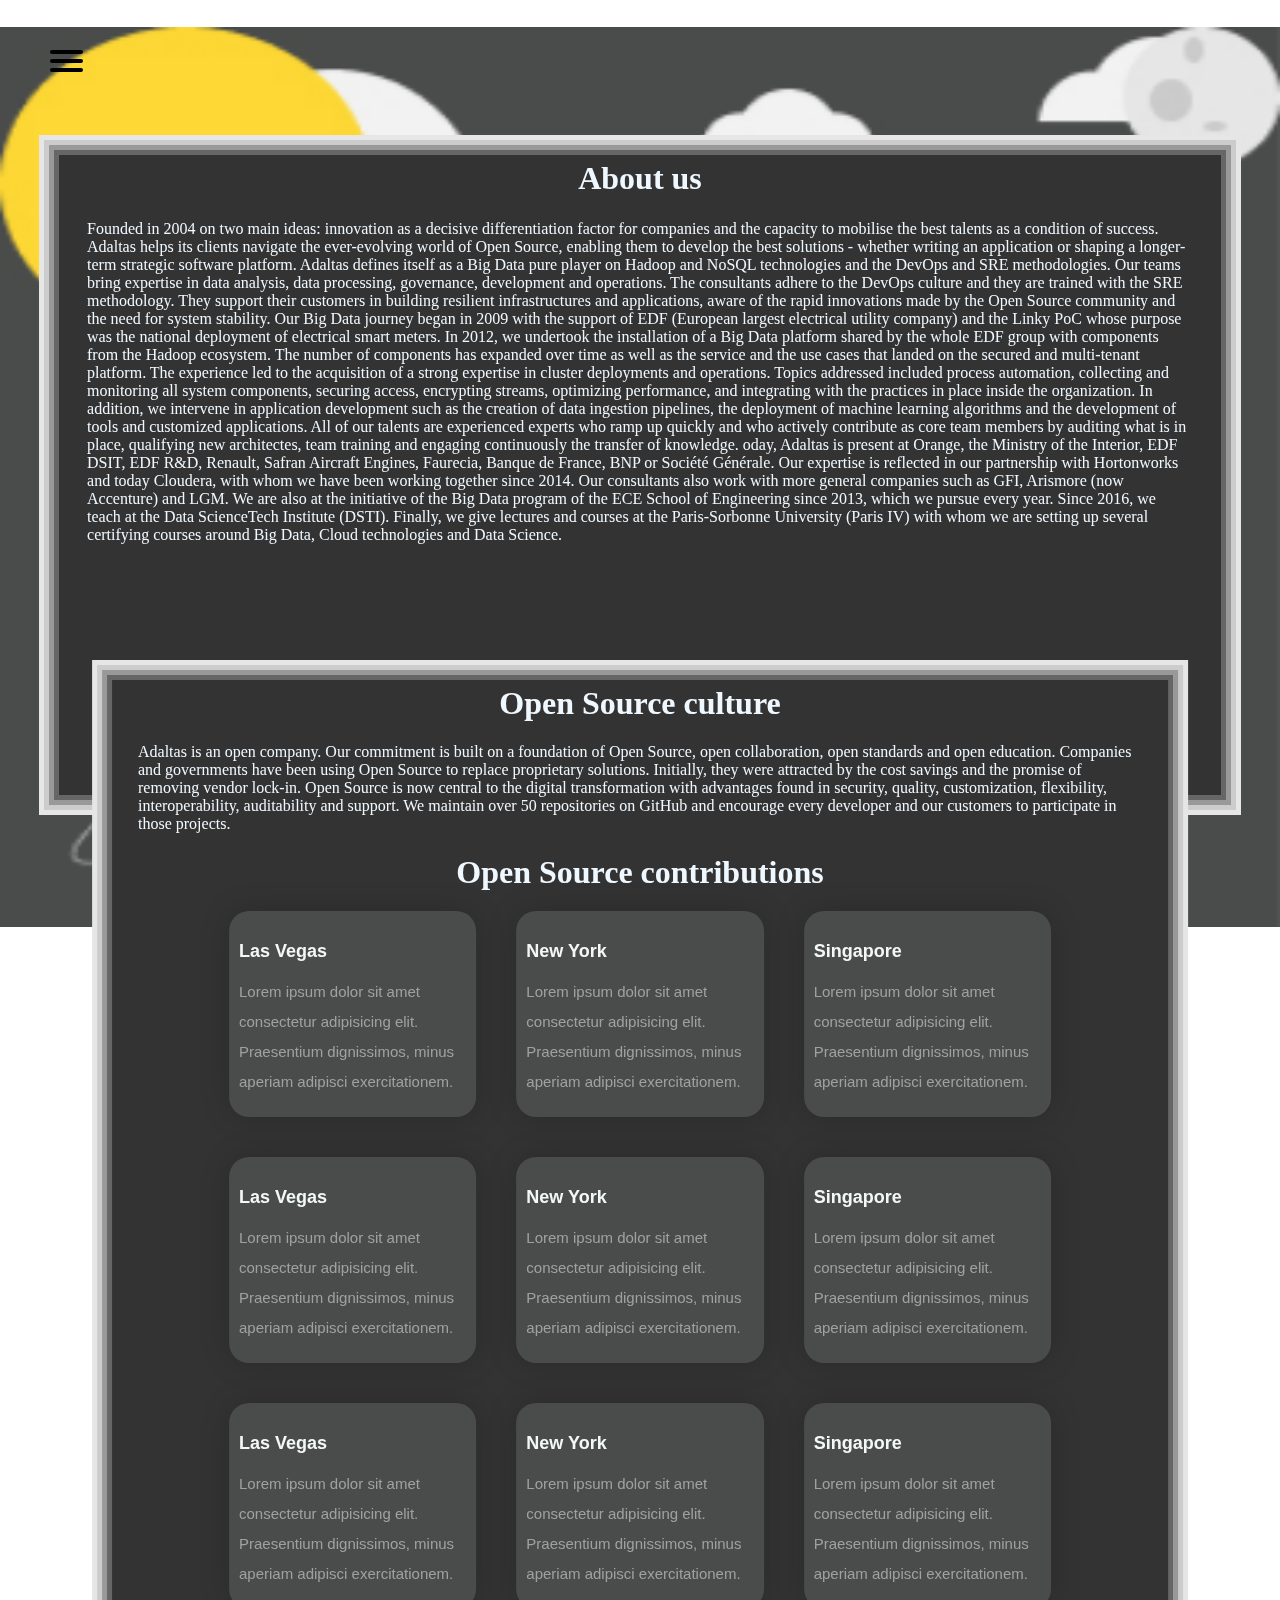
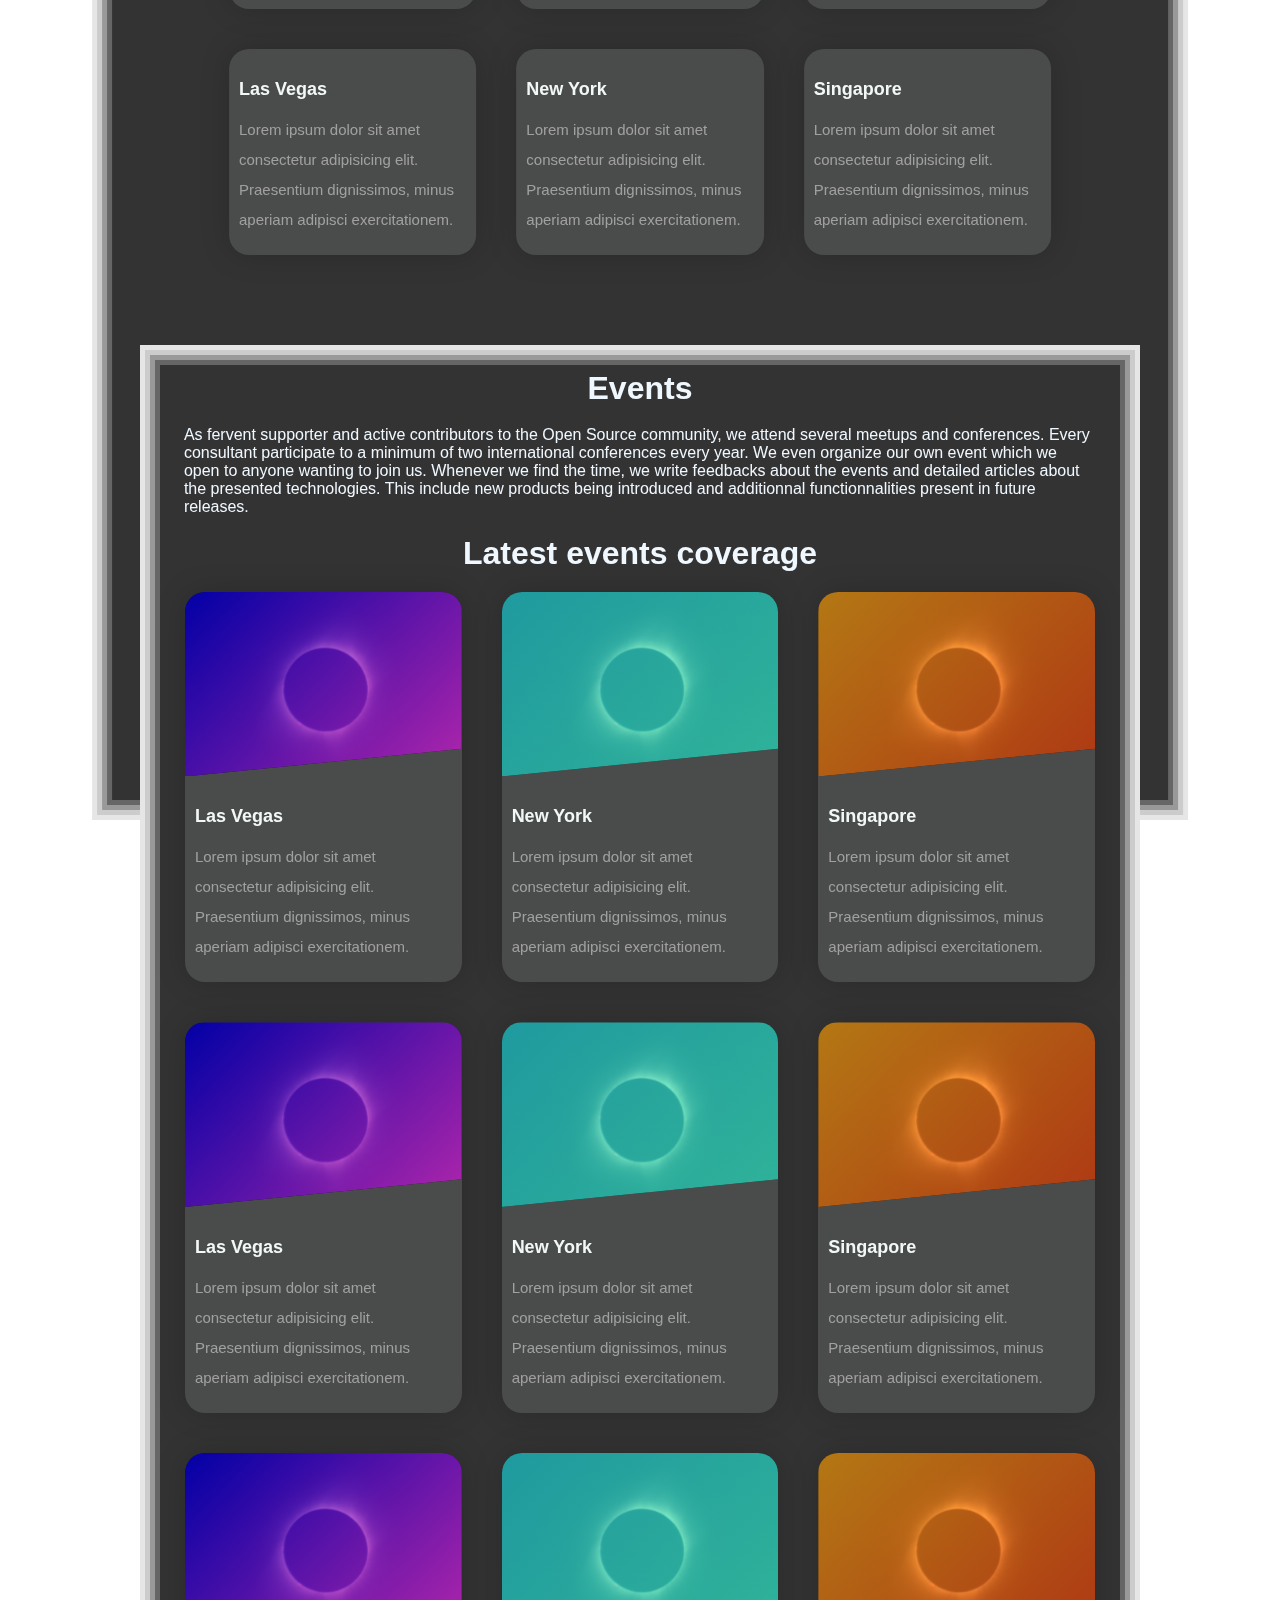
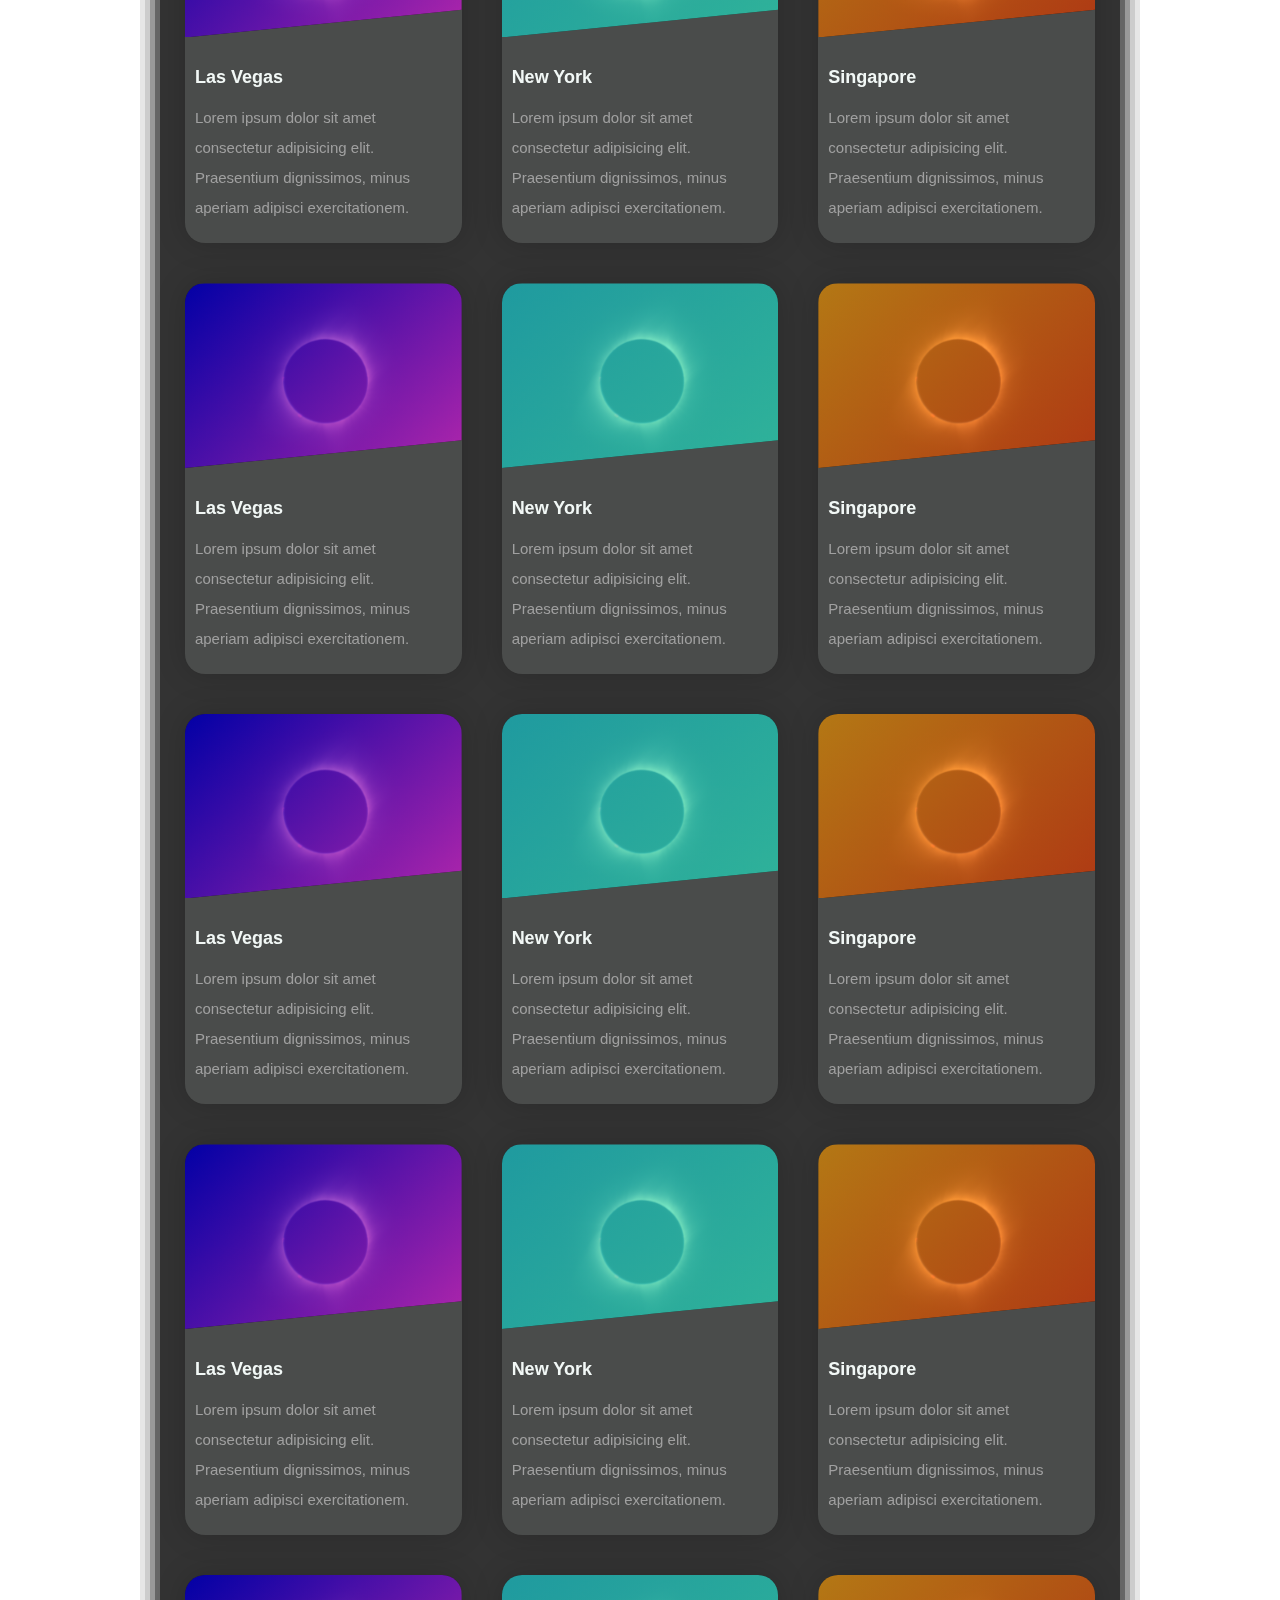
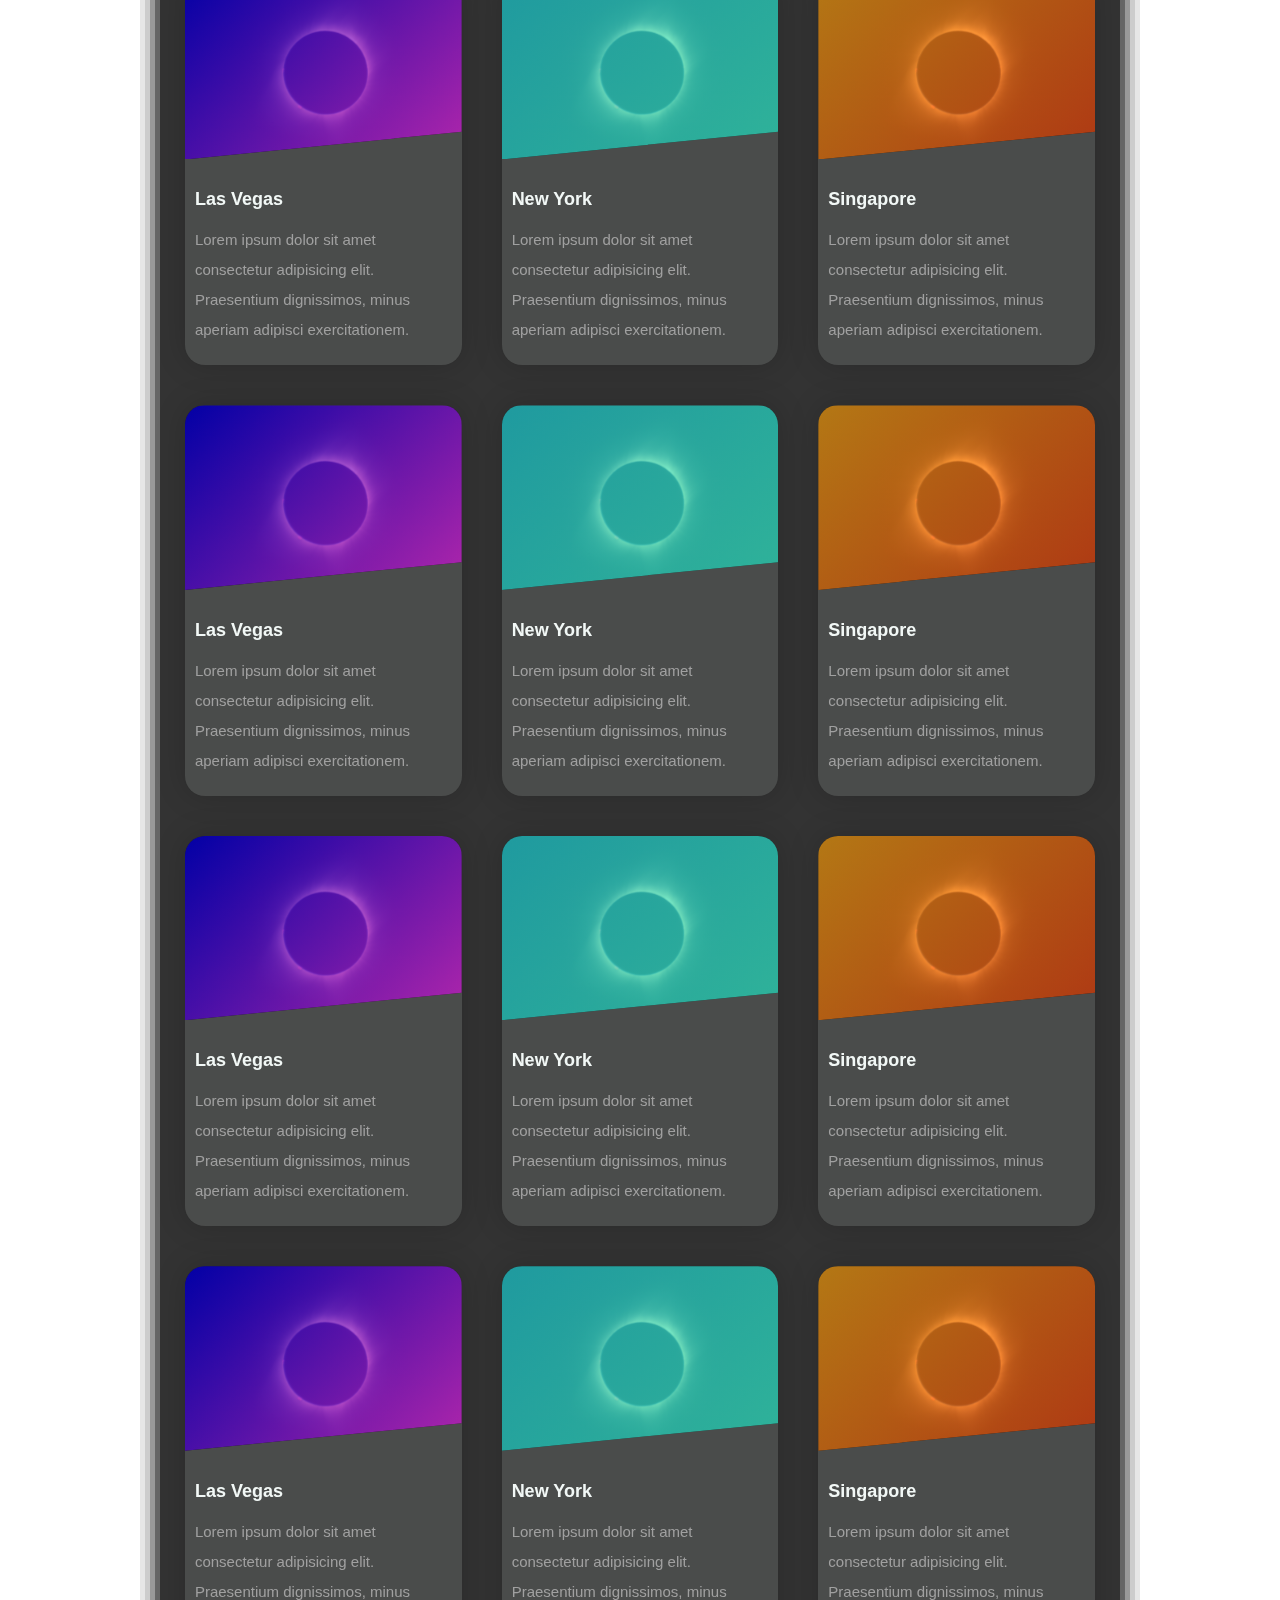
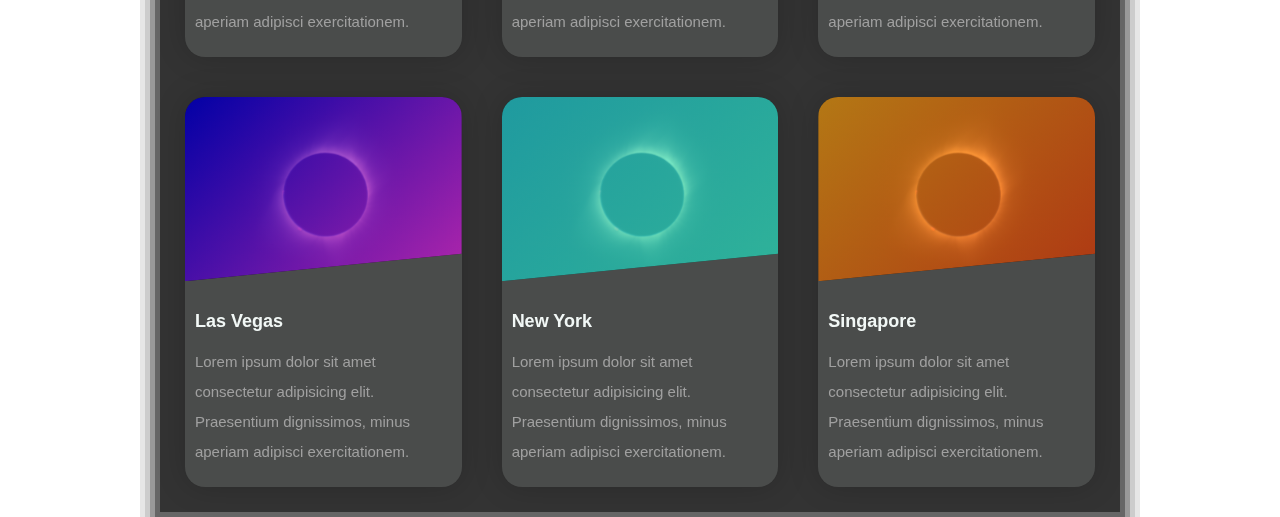
<file: DNA/DNA.html>
<!DOCTYPE html>
<html lang="en">
<head>
    <meta charset="UTF-8">
    <meta http-equiv="X-UA-Compatible" content="IE=edge">
    <meta name="viewport" content="width=device-width, initial-scale=1.0">
    <link rel="stylesheet" href="sheet2.css">
    <title>DNA</title>
</head>
<body>
    <header>
        <nav role="navigation">
            <div id="menuToggle">
              <!--
              A fake / hidden checkbox is used as click reciever,
              so you can use the :checked selector on it.
              -->
              <input type="checkbox" />
              
              <!--
              Some spans to act as a hamburger.
              
              They are acting like a real hamburger,
              not that McDonalds stuff.
              -->
              <span></span>
              <span></span>
              <span></span>
              
              <!--
              Too bad the menu has to be inside of the button
              but hey, it's pure CSS magic.
              -->
              <ul id="menu">
                <a href="../Home/index.html"><li>Home</li></a>
                <a href="..//DNA/DNA.html"><li>DNA</li></a>
                <a href="../Categorie/cat.html"><li>Categorie</li></a>
                <a href="../Contact/index.html"><li>Contact</li></a>
              </ul>
            </div>
          </nav>
    </header>
    <img id="bg_planet" src="../pics/planets.png" alt="">
    <div class="all1">
        <div class="about_us_side">
        <div class="title">
            <h1>About us</h1>
        </div>
        <div class="para">
            Founded in 2004 on two main ideas: innovation as a decisive differentiation factor for companies and the capacity to mobilise the best talents as a condition of success. Adaltas helps its clients navigate the ever-evolving world of Open Source, enabling them to develop the best solutions - whether writing an application or shaping a longer-term strategic software platform. Adaltas defines itself as a Big Data pure player on Hadoop and NoSQL technologies and the DevOps and SRE methodologies.
            Our teams bring expertise in data analysis, data processing, governance, development and operations. The consultants adhere to the DevOps culture and they are trained with the SRE methodology. They support their customers in building resilient infrastructures and applications, aware of the rapid innovations made by the Open Source community and the need for system stability.
            Our Big Data journey began in 2009 with the support of EDF (European largest electrical utility company) and the Linky PoC whose purpose was the national deployment of electrical smart meters. In 2012, we undertook the installation of a Big Data platform shared by the whole EDF group with components from the Hadoop ecosystem. The number of components has expanded over time as well as the service and the use cases that landed on the secured and multi-tenant platform.
            The experience led to the acquisition of a strong expertise in cluster deployments and operations. Topics addressed included process automation, collecting and monitoring all system components, securing access, encrypting streams, optimizing performance, and integrating with the practices in place inside the organization. In addition, we intervene in application development such as the creation of data ingestion pipelines, the deployment of machine learning algorithms and the development of tools and customized applications.
            All of our talents are experienced experts who ramp up quickly and who actively contribute as core team members by auditing what is in place, qualifying new architectes, team training and engaging continuously the transfer of knowledge.
            oday, Adaltas is present at Orange, the Ministry of the Interior, EDF DSIT, EDF R&D, Renault, Safran Aircraft Engines, Faurecia, Banque de France, BNP or Société Générale. Our expertise is reflected in our partnership with Hortonworks and today Cloudera, with whom we have been working together since 2014. Our consultants also work with more general companies such as GFI, Arismore (now Accenture) and LGM. We are also at the initiative of the Big Data program of the ECE School of Engineering since 2013, which we pursue every year. Since 2016, we teach at the Data ScienceTech Institute (DSTI). Finally, we give lectures and courses at the Paris-Sorbonne University (Paris IV) with whom we are setting up several certifying courses around Big Data, Cloud technologies and Data Science.
        </div>
    </div>

    <div class="all2"> 
        <div class="open_source_side">
            <div class="title">
                <h1>Open Source culture</h1>
            </div>
            <div class="para">
                Adaltas is an open company. Our commitment is built on a foundation of Open Source, open collaboration, open standards and open education.
                Companies and governments have been using Open Source to replace proprietary solutions. Initially, they were attracted by the cost savings and the promise of removing vendor lock-in. Open Source is now central to the digital transformation with advantages found in security, quality, customization, flexibility, interoperability, auditability and support.
                We maintain over 50 repositories on GitHub and encourage every developer and our customers to participate in those projects.
            </div>
            <div class="title">
                <h1>Open Source contributions</h1>
            </div>
            <div class="second_open_side">
                <div class="cardsc">
                  <div class="cardc cardc1">
                      <div class="container">
                          <!-- <img src="./pics/pexels-drew-rae-580679.jpg" alt="las vegas"> -->
                      </div>
                      <div class="details">
                          <h3>Las Vegas</h3>
                          <p>Lorem ipsum dolor sit amet consectetur adipisicing elit. Praesentium dignissimos, minus aperiam adipisci exercitationem.</p>
                      </div>
                  </div>
                  <div class="cardc cardc2">
                      <div class="container">
                          <!-- <img src="./pics/pexels-drew-rae-580679.jpg" alt="New York"> -->
                      </div>
                      <div class="details">
                          <h3>New York</h3>
                          <p>Lorem ipsum dolor sit amet consectetur adipisicing elit. Praesentium dignissimos, minus aperiam adipisci exercitationem.</p>
                      </div>
                  </div>
                  <div class="cardc cardc3">
                      <div class="container">
                          <!-- <img src="./pics/pexels-drew-rae-580679.jpg" alt="Singapore"> -->
                      </div>
                      <div class="details">
                          <h3>Singapore</h3>
                          <p>Lorem ipsum dolor sit amet consectetur adipisicing elit. Praesentium dignissimos, minus aperiam adipisci exercitationem.</p>
                      </div>
                  </div>
              </div>
            <div class="second_open_side">
                <div class="cardsc">
                  <div class="cardc cardc1">
                      <div class="container">
                          <!-- <img src="./pics/pexels-drew-rae-580679.jpg" alt="las vegas"> -->
                      </div>
                      <div class="details">
                          <h3>Las Vegas</h3>
                          <p>Lorem ipsum dolor sit amet consectetur adipisicing elit. Praesentium dignissimos, minus aperiam adipisci exercitationem.</p>
                      </div>
                  </div>
                  <div class="cardc cardc2">
                      <div class="container">
                          <!-- <img src="./pics/pexels-drew-rae-580679.jpg" alt="New York"> -->
                      </div>
                      <div class="details">
                          <h3>New York</h3>
                          <p>Lorem ipsum dolor sit amet consectetur adipisicing elit. Praesentium dignissimos, minus aperiam adipisci exercitationem.</p>
                      </div>
                  </div>
                  <div class="cardc cardc3">
                      <div class="container">
                          <!-- <img src="./pics/pexels-drew-rae-580679.jpg" alt="Singapore"> -->
                      </div>
                      <div class="details">
                          <h3>Singapore</h3>
                          <p>Lorem ipsum dolor sit amet consectetur adipisicing elit. Praesentium dignissimos, minus aperiam adipisci exercitationem.</p>
                      </div>
                  </div>
              </div>
            <div class="second_open_side">
                <div class="cardsc">
                  <div class="cardc cardc1">
                      <div class="container">
                          <!-- <img src="./pics/pexels-drew-rae-580679.jpg" alt="las vegas"> -->
                      </div>
                      <div class="details">
                          <h3>Las Vegas</h3>
                          <p>Lorem ipsum dolor sit amet consectetur adipisicing elit. Praesentium dignissimos, minus aperiam adipisci exercitationem.</p>
                      </div>
                  </div>
                  <div class="cardc cardc2">
                      <div class="container">
                          <!-- <img src="./pics/pexels-drew-rae-580679.jpg" alt="New York"> -->
                      </div>
                      <div class="details">
                          <h3>New York</h3>
                          <p>Lorem ipsum dolor sit amet consectetur adipisicing elit. Praesentium dignissimos, minus aperiam adipisci exercitationem.</p>
                      </div>
                  </div>
                  <div class="cardc cardc3">
                      <div class="container">
                          <!-- <img src="./pics/pexels-drew-rae-580679.jpg" alt="Singapore"> -->
                      </div>
                      <div class="details">
                          <h3>Singapore</h3>
                          <p>Lorem ipsum dolor sit amet consectetur adipisicing elit. Praesentium dignissimos, minus aperiam adipisci exercitationem.</p>
                      </div>
                  </div>
              </div>
            <div class="second_open_side">
                <div class="cardsc">
                  <div class="cardc cardc1">
                      <div class="container">
                          <!-- <img src="./pics/pexels-drew-rae-580679.jpg" alt="las vegas"> -->
                      </div>
                      <div class="details">
                          <h3>Las Vegas</h3>
                          <p>Lorem ipsum dolor sit amet consectetur adipisicing elit. Praesentium dignissimos, minus aperiam adipisci exercitationem.</p>
                      </div>
                  </div>
                  <div class="cardc cardc2">
                      <div class="container">
                          <!-- <img src="./pics/pexels-drew-rae-580679.jpg" alt="New York"> -->
                      </div>
                      <div class="details">
                          <h3>New York</h3>
                          <p>Lorem ipsum dolor sit amet consectetur adipisicing elit. Praesentium dignissimos, minus aperiam adipisci exercitationem.</p>
                      </div>
                  </div>
                  <div class="cardc cardc3">
                      <div class="container">
                          <!-- <img src="./pics/pexels-drew-rae-580679.jpg" alt="Singapore"> -->
                      </div>
                      <div class="details">
                          <h3>Singapore</h3>
                          <p>Lorem ipsum dolor sit amet consectetur adipisicing elit. Praesentium dignissimos, minus aperiam adipisci exercitationem.</p>
                      </div>
                  </div>
              </div>
        </div>
    </div>


<!------------------------------event------------------------------>


    <div class="all3"> 
        <div class="event_side">
            <div class="title">
                <h1>Events</h1>
            </div>
            <div class="para">
                As fervent supporter and active contributors to the Open Source community, we attend several meetups and conferences. Every consultant participate to a minimum of two international conferences every year. We even organize our own event which we open to anyone wanting to join us.
                Whenever we find the time, we write feedbacks about the events and detailed articles about the presented technologies. This include new products being introduced and additionnal functionnalities present in future releases. 
            </div>
            <div class="title">
                <h1>Latest events coverage</h1>
            </div>
            <div class="second_event_side">
                <div class="cardsc">
                  <div class="cardc cardc1">
                      <div class="container">
                           <img src="../pics/pexels-drew-rae-580679.jpg" alt="las vegas">
                      </div>
                      <div class="details">
                          <h3>Las Vegas</h3>
                          <p>Lorem ipsum dolor sit amet consectetur adipisicing elit. Praesentium dignissimos, minus aperiam adipisci exercitationem.</p>
                      </div>
                  </div>
                  <div class="cardc cardc2">
                      <div class="container">
                          <img src="../pics/pexels-drew-rae-580679.jpg" alt="New York">
                      </div>
                      <div class="details">
                          <h3>New York</h3>
                          <p>Lorem ipsum dolor sit amet consectetur adipisicing elit. Praesentium dignissimos, minus aperiam adipisci exercitationem.</p>
                      </div>
                  </div>
                  <div class="cardc cardc3">
                      <div class="container">
                           <img src="../pics/pexels-drew-rae-580679.jpg" alt="Singapore">
                      </div>
                      <div class="details">
                          <h3>Singapore</h3>
                          <p>Lorem ipsum dolor sit amet consectetur adipisicing elit. Praesentium dignissimos, minus aperiam adipisci exercitationem.</p>
                      </div>
                  </div>
            </div>
            <div class="second_event_side">
                <div class="cardsc">
                  <div class="cardc cardc1">
                      <div class="container">
                           <img src="../pics/pexels-drew-rae-580679.jpg" alt="las vegas">
                      </div>
                      <div class="details">
                          <h3>Las Vegas</h3>
                          <p>Lorem ipsum dolor sit amet consectetur adipisicing elit. Praesentium dignissimos, minus aperiam adipisci exercitationem.</p>
                      </div>
                  </div>
                  <div class="cardc cardc2">
                      <div class="container">
                          <img src="../pics/pexels-drew-rae-580679.jpg" alt="New York">
                      </div>
                      <div class="details">
                          <h3>New York</h3>
                          <p>Lorem ipsum dolor sit amet consectetur adipisicing elit. Praesentium dignissimos, minus aperiam adipisci exercitationem.</p>
                      </div>
                  </div>
                  <div class="cardc cardc3">
                      <div class="container">
                           <img src="../pics/pexels-drew-rae-580679.jpg" alt="Singapore">
                      </div>
                      <div class="details">
                          <h3>Singapore</h3>
                          <p>Lorem ipsum dolor sit amet consectetur adipisicing elit. Praesentium dignissimos, minus aperiam adipisci exercitationem.</p>
                      </div>
                    </div>
            </div>
            <div class="second_event_side">
                <div class="cardsc">
                  <div class="cardc cardc1">
                      <div class="container">
                           <img src="../pics/pexels-drew-rae-580679.jpg" alt="las vegas">
                      </div>
                      <div class="details">
                          <h3>Las Vegas</h3>
                          <p>Lorem ipsum dolor sit amet consectetur adipisicing elit. Praesentium dignissimos, minus aperiam adipisci exercitationem.</p>
                      </div>
                  </div>
                  <div class="cardc cardc2">
                      <div class="container">
                          <img src="../pics/pexels-drew-rae-580679.jpg" alt="New York">
                      </div>
                      <div class="details">
                          <h3>New York</h3>
                          <p>Lorem ipsum dolor sit amet consectetur adipisicing elit. Praesentium dignissimos, minus aperiam adipisci exercitationem.</p>
                      </div>
                  </div>
                  <div class="cardc cardc3">
                      <div class="container">
                           <img src="../pics/pexels-drew-rae-580679.jpg" alt="Singapore">
                      </div>
                      <div class="details">
                          <h3>Singapore</h3>
                          <p>Lorem ipsum dolor sit amet consectetur adipisicing elit. Praesentium dignissimos, minus aperiam adipisci exercitationem.</p>
                      </div>
                    </div>
            </div>
            <div class="second_event_side">
                <div class="cardsc">
                  <div class="cardc cardc1">
                      <div class="container">
                           <img src="../pics/pexels-drew-rae-580679.jpg" alt="las vegas">
                      </div>
                      <div class="details">
                          <h3>Las Vegas</h3>
                          <p>Lorem ipsum dolor sit amet consectetur adipisicing elit. Praesentium dignissimos, minus aperiam adipisci exercitationem.</p>
                      </div>
                  </div>
                  <div class="cardc cardc2">
                      <div class="container">
                          <img src="../pics/pexels-drew-rae-580679.jpg" alt="New York">
                      </div>
                      <div class="details">
                          <h3>New York</h3>
                          <p>Lorem ipsum dolor sit amet consectetur adipisicing elit. Praesentium dignissimos, minus aperiam adipisci exercitationem.</p>
                      </div>
                  </div>
                  <div class="cardc cardc3">
                      <div class="container">
                           <img src="../pics/pexels-drew-rae-580679.jpg" alt="Singapore">
                      </div>
                      <div class="details">
                          <h3>Singapore</h3>
                          <p>Lorem ipsum dolor sit amet consectetur adipisicing elit. Praesentium dignissimos, minus aperiam adipisci exercitationem.</p>
                      </div>
                    </div>
            </div>
            <div class="second_event_side">
                <div class="cardsc">
                  <div class="cardc cardc1">
                      <div class="container">
                           <img src="../pics/pexels-drew-rae-580679.jpg" alt="las vegas">
                      </div>
                      <div class="details">
                          <h3>Las Vegas</h3>
                          <p>Lorem ipsum dolor sit amet consectetur adipisicing elit. Praesentium dignissimos, minus aperiam adipisci exercitationem.</p>
                      </div>
                  </div>
                  <div class="cardc cardc2">
                      <div class="container">
                          <img src="../pics/pexels-drew-rae-580679.jpg" alt="New York">
                      </div>
                      <div class="details">
                          <h3>New York</h3>
                          <p>Lorem ipsum dolor sit amet consectetur adipisicing elit. Praesentium dignissimos, minus aperiam adipisci exercitationem.</p>
                      </div>
                  </div>
                  <div class="cardc cardc3">
                      <div class="container">
                           <img src="../pics/pexels-drew-rae-580679.jpg" alt="Singapore">
                      </div>
                      <div class="details">
                          <h3>Singapore</h3>
                          <p>Lorem ipsum dolor sit amet consectetur adipisicing elit. Praesentium dignissimos, minus aperiam adipisci exercitationem.</p>
                      </div>
                    </div>
            </div>
            <div class="second_event_side">
                <div class="cardsc">
                  <div class="cardc cardc1">
                      <div class="container">
                           <img src="../pics/pexels-drew-rae-580679.jpg" alt="las vegas">
                      </div>
                      <div class="details">
                          <h3>Las Vegas</h3>
                          <p>Lorem ipsum dolor sit amet consectetur adipisicing elit. Praesentium dignissimos, minus aperiam adipisci exercitationem.</p>
                      </div>
                  </div>
                  <div class="cardc cardc2">
                      <div class="container">
                          <img src="../pics/pexels-drew-rae-580679.jpg" alt="New York">
                      </div>
                      <div class="details">
                          <h3>New York</h3>
                          <p>Lorem ipsum dolor sit amet consectetur adipisicing elit. Praesentium dignissimos, minus aperiam adipisci exercitationem.</p>
                      </div>
                  </div>
                  <div class="cardc cardc3">
                      <div class="container">
                           <img src="../pics/pexels-drew-rae-580679.jpg" alt="Singapore">
                      </div>
                      <div class="details">
                          <h3>Singapore</h3>
                          <p>Lorem ipsum dolor sit amet consectetur adipisicing elit. Praesentium dignissimos, minus aperiam adipisci exercitationem.</p>
                      </div>
                    </div>
            </div>
            <div class="second_event_side">
                <div class="cardsc">
                  <div class="cardc cardc1">
                      <div class="container">
                           <img src="../pics/pexels-drew-rae-580679.jpg" alt="las vegas">
                      </div>
                      <div class="details">
                          <h3>Las Vegas</h3>
                          <p>Lorem ipsum dolor sit amet consectetur adipisicing elit. Praesentium dignissimos, minus aperiam adipisci exercitationem.</p>
                      </div>
                  </div>
                  <div class="cardc cardc2">
                      <div class="container">
                          <img src="../pics/pexels-drew-rae-580679.jpg" alt="New York">
                      </div>
                      <div class="details">
                          <h3>New York</h3>
                          <p>Lorem ipsum dolor sit amet consectetur adipisicing elit. Praesentium dignissimos, minus aperiam adipisci exercitationem.</p>
                      </div>
                  </div>
                  <div class="cardc cardc3">
                      <div class="container">
                           <img src="../pics/pexels-drew-rae-580679.jpg" alt="Singapore">
                      </div>
                      <div class="details">
                          <h3>Singapore</h3>
                          <p>Lorem ipsum dolor sit amet consectetur adipisicing elit. Praesentium dignissimos, minus aperiam adipisci exercitationem.</p>
                      </div>
                    </div>
            </div>
            <div class="second_event_side">
                <div class="cardsc">
                  <div class="cardc cardc1">
                      <div class="container">
                           <img src="../pics/pexels-drew-rae-580679.jpg" alt="las vegas">
                      </div>
                      <div class="details">
                          <h3>Las Vegas</h3>
                          <p>Lorem ipsum dolor sit amet consectetur adipisicing elit. Praesentium dignissimos, minus aperiam adipisci exercitationem.</p>
                      </div>
                  </div>
                  <div class="cardc cardc2">
                      <div class="container">
                          <img src="../pics/pexels-drew-rae-580679.jpg" alt="New York">
                      </div>
                      <div class="details">
                          <h3>New York</h3>
                          <p>Lorem ipsum dolor sit amet consectetur adipisicing elit. Praesentium dignissimos, minus aperiam adipisci exercitationem.</p>
                      </div>
                  </div>
                  <div class="cardc cardc3">
                      <div class="container">
                           <img src="../pics/pexels-drew-rae-580679.jpg" alt="Singapore">
                      </div>
                      <div class="details">
                          <h3>Singapore</h3>
                          <p>Lorem ipsum dolor sit amet consectetur adipisicing elit. Praesentium dignissimos, minus aperiam adipisci exercitationem.</p>
                      </div>
                    </div>
            </div>
            <div class="second_event_side">
                <div class="cardsc">
                  <div class="cardc cardc1">
                      <div class="container">
                           <img src="../pics/pexels-drew-rae-580679.jpg" alt="las vegas">
                      </div>
                      <div class="details">
                          <h3>Las Vegas</h3>
                          <p>Lorem ipsum dolor sit amet consectetur adipisicing elit. Praesentium dignissimos, minus aperiam adipisci exercitationem.</p>
                      </div>
                  </div>
                  <div class="cardc cardc2">
                      <div class="container">
                          <img src="../pics/pexels-drew-rae-580679.jpg" alt="New York">
                      </div>
                      <div class="details">
                          <h3>New York</h3>
                          <p>Lorem ipsum dolor sit amet consectetur adipisicing elit. Praesentium dignissimos, minus aperiam adipisci exercitationem.</p>
                      </div>
                  </div>
                  <div class="cardc cardc3">
                      <div class="container">
                           <img src="../pics/pexels-drew-rae-580679.jpg" alt="Singapore">
                      </div>
                      <div class="details">
                          <h3>Singapore</h3>
                          <p>Lorem ipsum dolor sit amet consectetur adipisicing elit. Praesentium dignissimos, minus aperiam adipisci exercitationem.</p>
                      </div>
                    </div>
            </div>
            <div class="second_event_side">
                <div class="cardsc">
                  <div class="cardc cardc1">
                      <div class="container">
                           <img src="../pics/pexels-drew-rae-580679.jpg" alt="las vegas">
                      </div>
                      <div class="details">
                          <h3>Las Vegas</h3>
                          <p>Lorem ipsum dolor sit amet consectetur adipisicing elit. Praesentium dignissimos, minus aperiam adipisci exercitationem.</p>
                      </div>
                  </div>
                  <div class="cardc cardc2">
                      <div class="container">
                          <img src="../pics/pexels-drew-rae-580679.jpg" alt="New York">
                      </div>
                      <div class="details">
                          <h3>New York</h3>
                          <p>Lorem ipsum dolor sit amet consectetur adipisicing elit. Praesentium dignissimos, minus aperiam adipisci exercitationem.</p>
                      </div>
                  </div>
                  <div class="cardc cardc3">
                      <div class="container">
                           <img src="../pics/pexels-drew-rae-580679.jpg" alt="Singapore">
                      </div>
                      <div class="details">
                          <h3>Singapore</h3>
                          <p>Lorem ipsum dolor sit amet consectetur adipisicing elit. Praesentium dignissimos, minus aperiam adipisci exercitationem.</p>
                      </div>
                    </div>
            </div>
            <div class="second_event_side">
                <div class="cardsc">
                  <div class="cardc cardc1">
                      <div class="container">
                           <img src="../pics/pexels-drew-rae-580679.jpg" alt="las vegas">
                      </div>
                      <div class="details">
                          <h3>Las Vegas</h3>
                          <p>Lorem ipsum dolor sit amet consectetur adipisicing elit. Praesentium dignissimos, minus aperiam adipisci exercitationem.</p>
                      </div>
                  </div>
                  <div class="cardc cardc2">
                      <div class="container">
                          <img src="../pics/pexels-drew-rae-580679.jpg" alt="New York">
                      </div>
                      <div class="details">
                          <h3>New York</h3>
                          <p>Lorem ipsum dolor sit amet consectetur adipisicing elit. Praesentium dignissimos, minus aperiam adipisci exercitationem.</p>
                      </div>
                  </div>
                  <div class="cardc cardc3">
                      <div class="container">
                           <img src="../pics/pexels-drew-rae-580679.jpg" alt="Singapore">
                      </div>
                      <div class="details">
                          <h3>Singapore</h3>
                          <p>Lorem ipsum dolor sit amet consectetur adipisicing elit. Praesentium dignissimos, minus aperiam adipisci exercitationem.</p>
                      </div>
                    </div>
            </div>
        </div>
    </div>
    
</body>
</html>
</file>
<file: DNA/sheet2.css>
* {
  padding: 0;
  margin: 0;
}
#menuToggle {
  display: block;
  position: relative;
  top: 50px;
  left: 50px;

  z-index: 1;

  -webkit-user-select: none;
  user-select: none;
}

#menuToggle a {
  text-decoration: none;
  color: #232323;

  transition: color 0.3s ease;
}

#menuToggle a:hover {
  color: rgb(61, 72, 170);
}

#menuToggle input {
  display: block;
  width: 40px;
  height: 32px;
  position: absolute;
  top: -7px;
  left: -5px;

  cursor: pointer;

  opacity: 0; /* hide this */
  z-index: 2; /* and place it over the hamburger */

  -webkit-touch-callout: none;
}

/*
 * Just a quick hamburger
 */
#menuToggle span {
  display: block;
  width: 33px;
  height: 4px;
  margin-bottom: 5px;
  position: relative;

  background: black;
  border-radius: 3px;

  z-index: 1;

  transform-origin: 4px 0px;

  transition: transform 0.5s cubic-bezier(0.77, 0.2, 0.05, 1),
    background 0.5s cubic-bezier(0.77, 0.2, 0.05, 1), opacity 0.55s ease;
}

#menuToggle span:first-child {
  transform-origin: 0% 0%;
}

#menuToggle span:nth-last-child(2) {
  transform-origin: 0% 100%;
}

/* 
 * Transform all the slices of hamburger
 * into a crossmark.
 */
#menuToggle input:checked ~ span {
  opacity: 1;
  transform: rotate(45deg) translate(-2px, -1px);
  background: #232323;
}

/*
 * But let's hide the middle one.
 */
#menuToggle input:checked ~ span:nth-last-child(3) {
  opacity: 0;
  transform: rotate(0deg) scale(0.2, 0.2);
}

/*
 * Ohyeah and the last one should go the other direction
 */
#menuToggle input:checked ~ span:nth-last-child(2) {
  transform: rotate(-45deg) translate(0, -1px);
}

/*
 * Make this absolute positioned
 * at the top left of the screen
 */
#menu {
  position: absolute;
  width: 100%;
  height: 100vh;
  margin: -100px 0 0 -50px;
  padding: 50px;
  padding-top: 125px;

  background: #ededed;
  list-style-type: none;
  -webkit-font-smoothing: antialiased;
  /* to stop flickering of text in safari */

  transform-origin: 0% 0%;
  transform: translate(-100%, 0);

  transition: transform 0.5s cubic-bezier(0.77, 0.2, 0.05, 1);
}

#menu li {
  padding: 10px 0;
  font-size: 22px;
}

/*
 * And let's slide it in from the left
 */
#menuToggle input:checked ~ ul {
  transform: none;
}

#bg_planet {
  width: 100%;
  height: 100vh;
  position: fixed;
  z-index: -9;
}
.all1 {
  position: absolute;
  top: 60%;
  left: 50%;
  transform: translate(-50%, -60%);
  width: 90%;
  height: 70vh;
  border: 5px solid hsl(0, 0%, 40%);
  padding: 5px;
  background: hsl(0, 0%, 20%);
  outline: 5px solid hsl(0, 0%, 60%);
  box-shadow: 0 0 0 10px hsl(0, 0%, 80%), 0 0 0 15px hsl(0, 0%, 90%);
}
.all2 {
  position: absolute;
  top: 520px;
  left: 50%;
  transform: translate(-50%, 0);
  width: 90%;
  height: 190vh;
  border: 5px solid hsl(0, 0%, 40%);
  padding: 5px;
  background: hsl(0, 0%, 20%);
  outline: 5px solid hsl(0, 0%, 60%);
  box-shadow: 0 0 0 10px hsl(0, 0%, 80%), 0 0 0 15px hsl(0, 0%, 90%);
}
.all3 {
  position: absolute;
  top: 1280px;
  left: 50%;
  transform: translate(-50%, 0);
  width: 90%;
  border: 5px solid hsl(0, 0%, 40%);
  padding: 5px;
  background: hsl(0, 0%, 20%);
  outline: 5px solid hsl(0, 0%, 60%);
  box-shadow: 0 0 0 10px hsl(0, 0%, 80%), 0 0 0 15px hsl(0, 0%, 90%);
}
/* .about_us_side {
  z-index: ;
} */
.title {
  text-align: center;
  color: aliceblue;
}
.para {
  color: aliceblue;
  padding: 2%;
}

.second_open_side {
  display: grid;
  place-items: center center;
  font-family: "Poppins", sans-serif;
}
.cardsc {
  display: grid;
  grid-template-columns: repeat(auto-fit, minmax(100px, 1fr));
  padding: 20px;
  grid-gap: 40px;
}
.cardc {
  background-color: #4a4c4b;
  border-radius: 20px;
  box-shadow: 0 0 30px rgba(0, 0, 0, 0.18);
}
.container {
  position: relative;
  clip-path: polygon(0 0, 100% 0, 100% 85%, 0 100%);
}
.event_side .cardsc .cardc .container img {
  width: 100%;
  display: block;
  border-radius: 20px 20px 0 0;
}
.container:after {
  content: "";
  height: 100%;
  width: 100%;
  position: absolute;
  top: 0;
  left: 0;
  border-radius: 20px 20px 0 0;
  opacity: 0.7;
}
.cardc1 > .container:after {
  background-image: linear-gradient(135deg, #0100ec, #fb36f4);
}
.cardc2 > .container:after {
  background-image: linear-gradient(135deg, #2bdce3, #42ffdb);
}
.cardc3 > .container:after {
  background-image: linear-gradient(135deg, #ffab1d, #f8501c);
}
.details {
  padding: 20px 10px;
}
.details > h3 {
  color: #f2f8f6;
  font-weight: 600;
  font-size: 18px;
  margin: 10px 0 15px 0;
}
.details > p {
  color: #a0a0a0;
  font-size: 15px;
  line-height: 30px;
  font-weight: 400;
}

.title::before {
  transform: scaleX(0);
  transform-origin: bottom right;
}

.title:hover::before {
  transform: scaleX(1);
  transform-origin: bottom left;
}

.title::before {
  content: " ";
  display: block;
  position: absolute;
  top: 0;
  right: 0;
  bottom: 0;
  left: 0;
  inset: 0 0 0 0;
  background: hsl(200 100% 80%);
  z-index: -1;
  transition: transform 0.3s ease;
}

.title {
  position: relative;
  font-size: 1rem;
}
</file>
